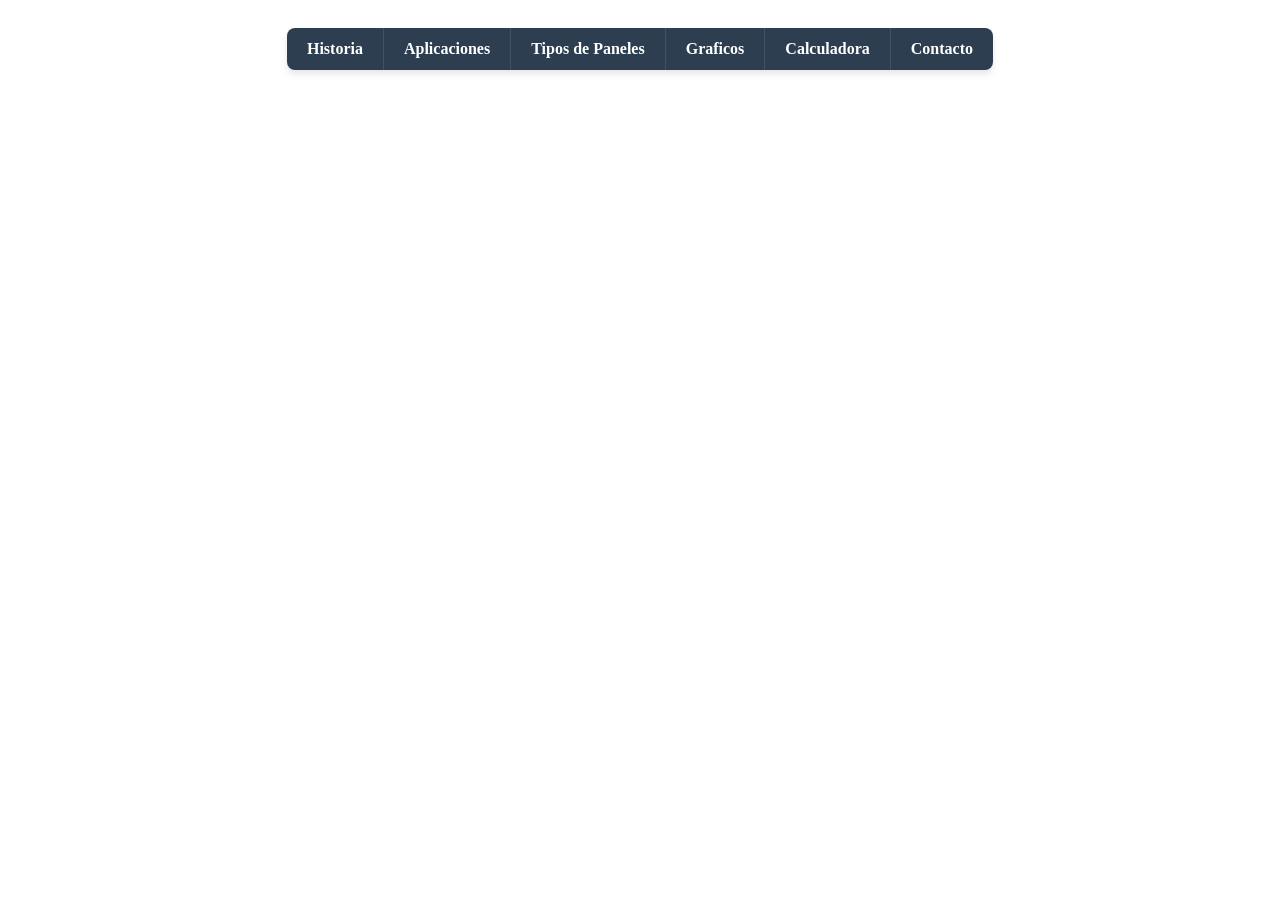
<file: Calculadora.html>
<!DOCTYPE html>
<html lang="en">
<head>
    <meta charset="UTF-8">
    <meta name="viewport" content="width=device-width, initial-scale=1.0">
    <title>Calculadora</title>
    <link href="estilos.css" rel="stylesheet"/>
</head>
<body>
     <ul>
        <li><a href="index.html">Historia</a></li>
        <li><a href="Aplicaciones.html">Aplicaciones</a></li>
        <li><a href="TiposDePaneles.html">Tipos de Paneles</a></li>
        <li><a href="Graficos.html">Graficos</a></li>
        <li><a href="Calculadora.html">Calculadora</a></li>
        <li><a href="Contacto.html">Contacto</a></li>
        
    </ul>
</body>
</html>
</file>
<file: estilos.css>
#titulo{
    color: #1d3557;
    text-align: center;
}


/* --- NAVEGACIÓN COMPACTA --- */
ul { 
    list-style: none; 
    padding: 0; 
    margin: 20px auto; /* El 'auto' la centra horizontalmente */
    display: inline-flex; /* CLAVE: Ajusta el ancho total solo al contenido */
    background: #2c3e50; 
    border-radius: 8px; 
    box-shadow: 0 4px 6px rgba(0,0,0,0.1); /* Sombra suave para profundidad */
    overflow: hidden;
}

ul li { 
    margin: 0; 
    display: flex;
}

ul li a { 
    display: block;
    color: white; 
    text-decoration: none; 
    font-weight: bold; 
    padding: 12px 20px; /* Espaciado interno equilibrado */
    text-align: center;
    transition: all 0.3s ease;
    border-right: 1px solid rgba(255,255,255,0.1); /* Separador entre botones */
}

/* Quitar el borde al último elemento */
ul li:last-child a {
    border-right: none;
}

ul li a:hover { 
    background: #f39c12; 
    color: #2c3e50; 
}

/* Centrar el contenedor del ul en el body */
body {
    text-align: center; /* Centrar */
}
p {
    /* Divide el párrafo en 2 columnas */
    column-count: 2;

    /* Espacio de separación entre las columnas */
    column-gap: 40px;

    /* Una línea divisoria suave entre columnas */
    column-rule: 1px solid #ccc;

    /* Justifica el texto para que se vea más profesional */
    text-align: justify;

    line-height: 1.6;
    margin: 20px;
}
/* Definición de la clase */
.Titulos2 {
    text-align: center;
    /* Centra el texto */
    color: #457b9d;
    /* Cambia el color (usando el azul de tu menú) */
    font-family: Arial, sans-serif;
    text-transform: uppercase;
    /* Pone el título en mayúsculas */
    margin-top: 20px;
}
.contenedor-imagenes {
    display: flex;
    /* Alinea las imágenes una al lado de la otra */
    gap: 20px;
    /* Añade un espacio de separación entre ellas */
    width: 100%;
    /* Ocupa todo el ancho de la página */
    padding: 10px;
}

.contenedor-imagenes img {
    flex: 1;
    /* Obliga a ambas a medir exactamente lo mismo */
    width: 100%;
    /* Se ajustan al espacio asignado por flex */
    height: 300px;
    /* Forzamos una altura fija para que sean iguales */
    object-fit: cover;
    /* Corta la imagen para que no se deforme */
    border-radius: 8px;
    /* Opcional: estética */
}


.social-bar {
    position: fixed;
    right: 20px;
    /* Distancia desde la derecha */
    top: 50%;
    /* Centrado verticalmente */
    transform: translateY(-50%);
    display: flex;
    flex-direction: column;
    gap: 15px;
    /* Espacio entre botones */
    z-index: 9999;
    /* Siempre por encima de todo */
}

.icon {
    width: 50px;
    height: 50px;
    background-color: white;
    border-radius: 12px;
    /* Bordes redondeados como en la imagen */
    display: flex;
    align-items: center;
    justify-content: center;
    box-shadow: 0 4px 10px rgba(0, 0, 0, 0.2);
    transition: transform 0.3s ease, background-color 0.3s ease;
}

.icon img {
    width: 30px;
    /* Tamaño del icono interno */
    height: 30px;
}

/* Efecto al pasar el mouse */
.icon:hover {
    transform: scale(1.1);
    background-color: #f0f0f0;
}


    
/*Codigo Para Estrellas de Calificacion*/
.rating-container {
    
    text-align: left;
    background: white;
    padding: 20px;
    border-radius: 10px;
    max-width: 400px;
    /* Un poco más ancho para que respire */
    margin: 20px 0;
    /* Margen de 0 a los lados para que pegue a la izquierda */
    box-shadow: 0 4px 8px rgba(0, 0, 0, 0.1);
}

.star-rating {
    display: flex;
    flex-direction: row-reverse;
    justify-content: flex-end;
    
    /* ESTA ES LA CLAVE: Empuja las estrellas a la izquierda */
    font-size: 2.5em;
    padding: 10px 0;
}


.star-rating input {
    display: none;
}

.star-rating label {
    color: #ddd;
    cursor: pointer;
    transition: color 0.2s ease;
    padding-right: 5px;
    /* Un pequeño espacio entre estrellas */
}

.star-rating input:checked~label,
.star-rating label:hover,
.star-rating label:hover~label {
    color: #f5b301;
}

.btn-enviar {
    display: block;
    /* Para que ocupe su propia línea abajo */
    margin-top: 15px;
    padding: 10px 20px;
    background-color: #457b9d;
    color: white;
    border: none;
    border-radius: 5px;
    cursor: pointer;
}

/*Codigo para configurar tabla paguina Graficos*/
.container{
    body {
            font-family: Arial, sans-serif;
            margin: 20px;
            background-color: #f4f4f9;
        }
    
        table {
            border-collapse: collapse;
            width: 100%;
            background: white;
            box-shadow: 0 2px 5px rgba(0, 0, 0, 0.1);
        }
    
        th,
        td {
            border: 1px solid #ddd;
            padding: 12px;
            text-align: left;
        }
    
        th {
            background-color: #0056b3;
            color: white;
        }
    
        tr:nth-child(even) {
            background-color: #f2f2f2;
        }
    
        .container {
            max-width: 800px;
            margin: auto;
        }
    
        h2 {
            color: #333;
            text-align: center;
        }
}




/* 1. Alineamos el cuerpo a la izquierda */
body.pagina-contacto {
    text-align: left;
}

/* 2. Alineamos los títulos específicos de esta página */
.pagina-contacto #titulo, 
.pagina-contacto h1, 
.pagina-contacto h3 {
    text-align: left;
    margin-left: 0;
}

/*Justificar a la izquierda */
.pagina-contacto form {
    text-align: left;
}

.pagina-contacto fieldset {
    margin-left: 0;
    text-align: left;
}

.pagina-contacto .rating-container {
    margin-left: 0;
    text-align: left;
}

/*Caja de estrellas a la izquierda */
.pagina-contacto .star-rating {
    justify-content: flex-end;  
}
</file>
